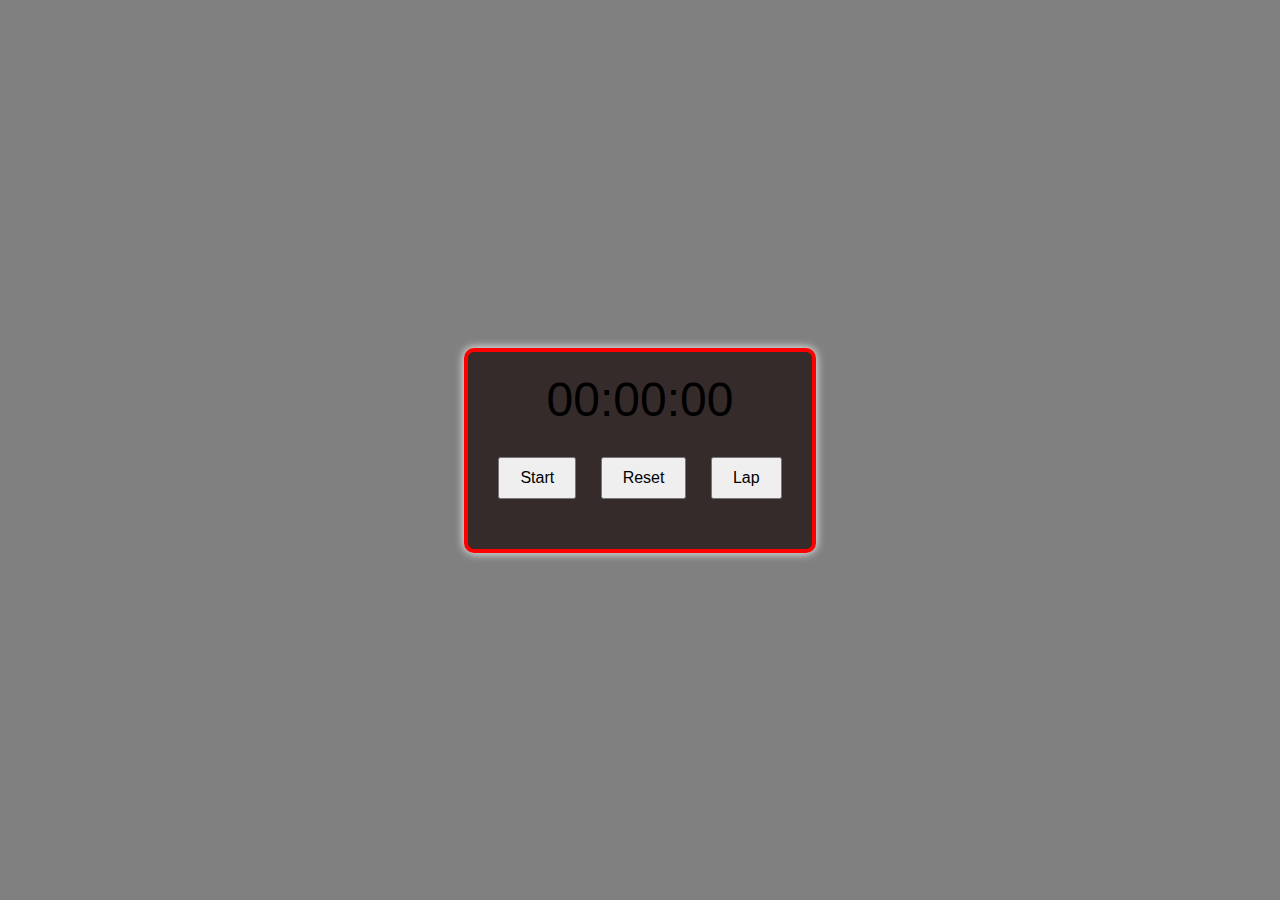
<file: index.html>
<!DOCTYPE html>
<html lang="en">
<head>
  <meta charset="UTF-8">
  <meta name="viewport" content="width=device-width, initial-scale=1.0">
  <title>Stopwatch</title>
  <link rel="stylesheet" href="task2.css">
</head>
<body>
  <div class="stopwatch">
    <div id="timeDisplay">00:00:00</div>
    <div class="buttons">
      <button id="startStopBtn">Start</button>
      <button id="resetBtn">Reset</button>
      <button id="lapBtn">Lap</button>
    </div>
    <div id="lapTimes"></div>
  </div>

  <script src="task2.js"></script>
</body>
</html>
</file>
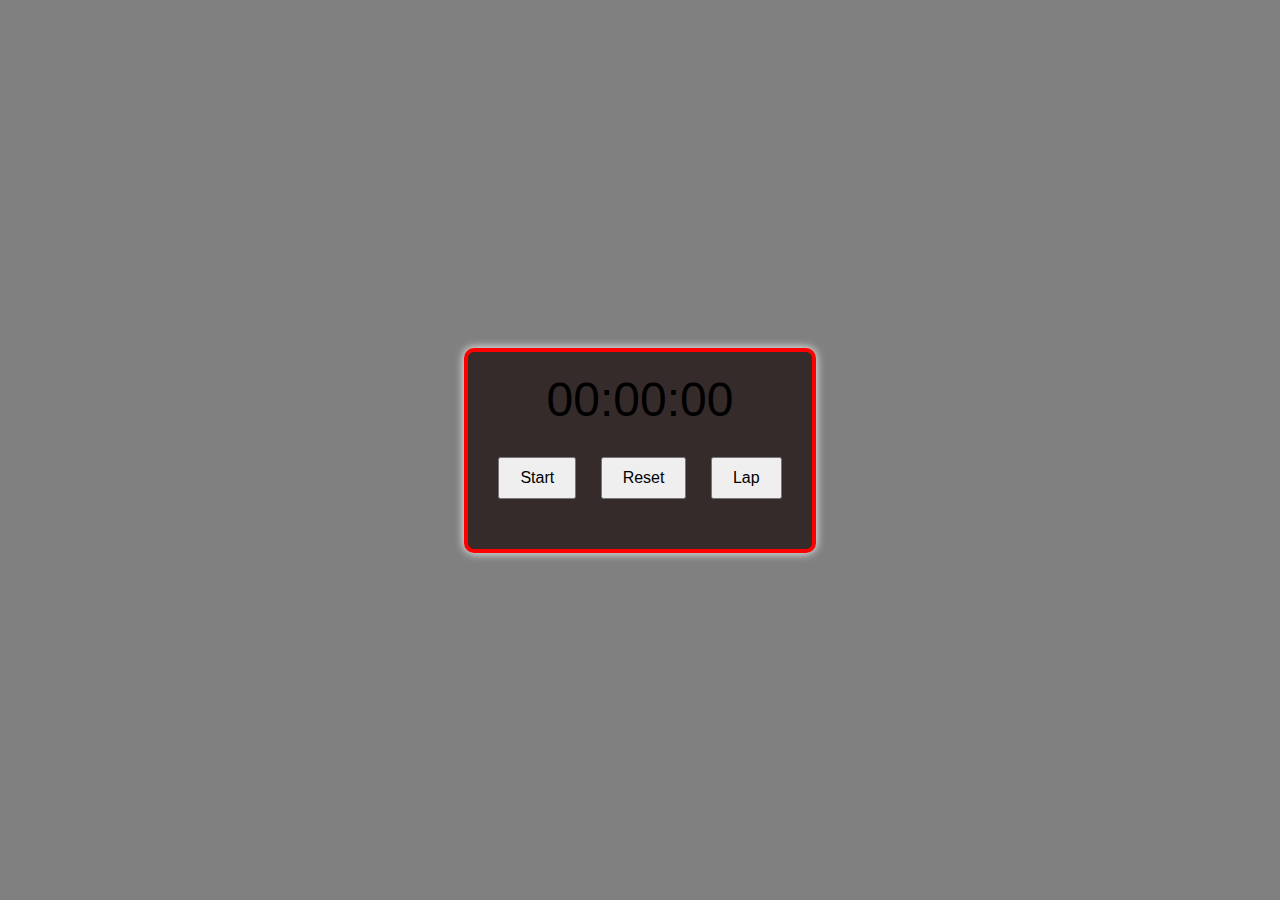
<file: task2.html>
<!DOCTYPE html>
<html lang="en">
<head>
  <meta charset="UTF-8">
  <meta name="viewport" content="width=device-width, initial-scale=1.0">
  <title>Stopwatch</title>
  <link rel="stylesheet" href="task2.css">
</head>
<body>
  <div class="stopwatch">
    <div id="timeDisplay">00:00:00</div>
    <div class="buttons">
      <button id="startStopBtn">Start</button>
      <button id="resetBtn">Reset</button>
      <button id="lapBtn">Lap</button>
    </div>
    <div id="lapTimes"></div>
  </div>

  <script src="task2.js"></script>
</body>
</html>
</file>
<file: task2.css>
body {
    font-family: Arial, sans-serif;
    display: flex;
    justify-content: center;
    align-items: center;
    height: 100vh;
    margin: 0;
    background-color: gray;
  }
  
  .stopwatch {
    text-align: center;
    background-color: #352b2b;
    border: 4px solid #ff0000;
    padding: 20px;
    border-radius: 10px;
    box-shadow: 0 0 10px rgb(255, 253, 253);
  }
  
  #timeDisplay {
    font-size: 3rem;
    margin-bottom: 20px;
  }
  
  .buttons button {
    margin: 10px;
    padding: 10px 20px;
    font-size: 1rem;
    cursor: pointer;
  }
  
  #lapTimes {
    margin-top: 20px;
    font-size: 1rem;
    color: #000000;
  }
</file>
